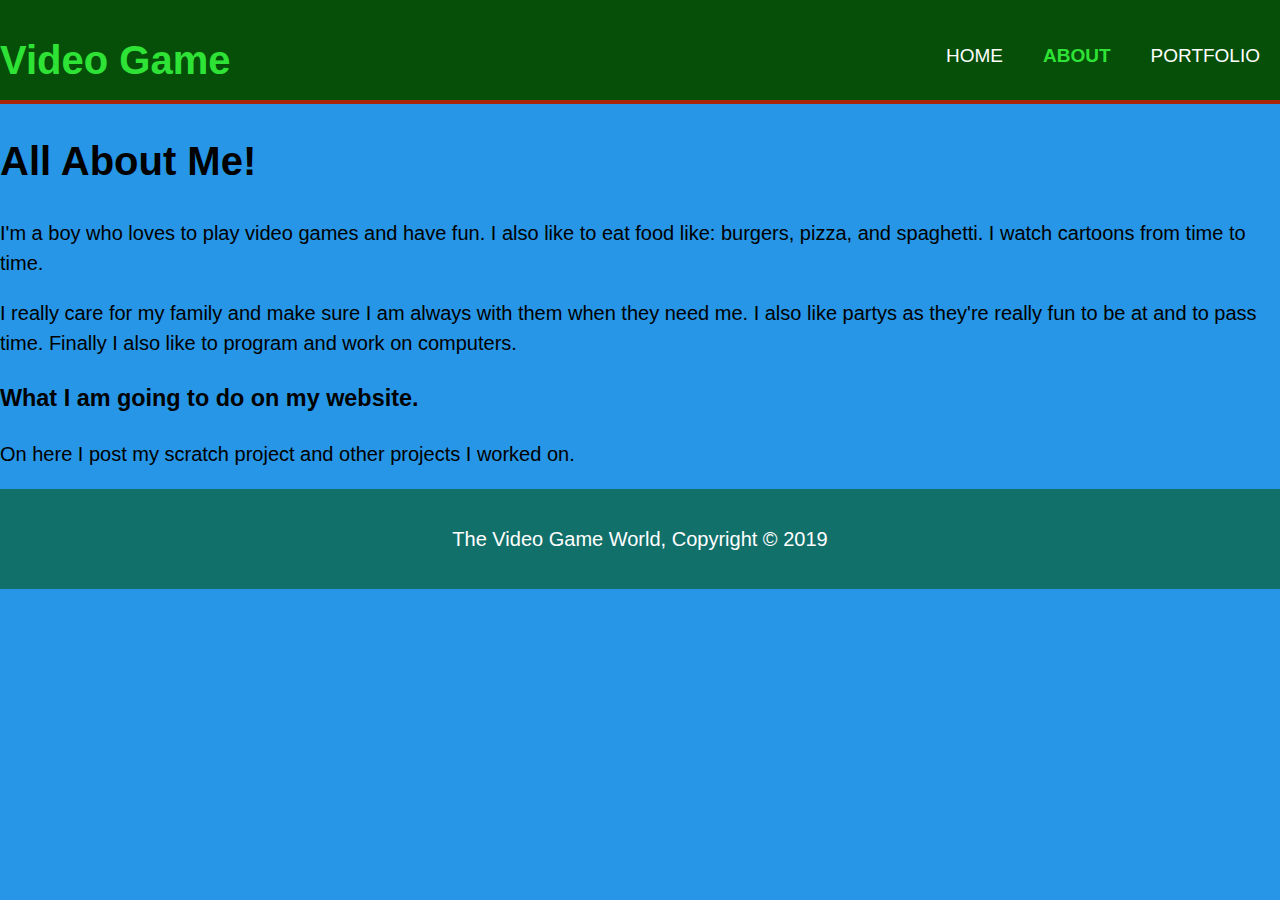
<file: about.html>
<!Doctype Html>
<html>
  <head>
    <meta charset="utf=8">
    <meta name="viewport" content="width=device-width">
    
    <title>The Video Game World,About</title>
    <link rel="stylesheet" href="./Me Styles.css/My Styles.css">
    </head>
    <body>
      <header>
          <div class="container">
              <div id="branding">
                  <h1><span class="highlight">Video Game</span></h1>
              </div>
              <nav>
                 <ul>
                     <li><a href="index.html">Home</a></li>
                     <li class="current"><a href="about.html">About</a></li>
                     <li><a href="Portfolio.html">Portfolio</a></li>
                 </ul>
              </nav>
          </div>
      </header>
      
      
             <div class="mains">
                 <article id="mains">
                   <h1 class="the title">All About Me!</h1>
                   <p> I'm a boy who loves to play video games and have fun. I also like to eat food like: burgers, pizza, and spaghetti. I watch cartoons from time to time.
                   </p>
                   <p> I really care for my family and make sure I am always with them when they need me. I also like partys as they're really fun to be at and to pass time. Finally I also like to program and work on computers.
                     
                   </p>
                   
                 </article>
                 
                 <aside id="side">
                  <h3>What I am going to do on my website.</h3>
                  <p>On here I post my scratch project and other projects I worked on.</p>
                 </aside>
                 
       
      
         <footer>
             <p>The Video Game World, Copyright &copy; 2019</p>
         </footer>
    </body>
    </html>
</file>
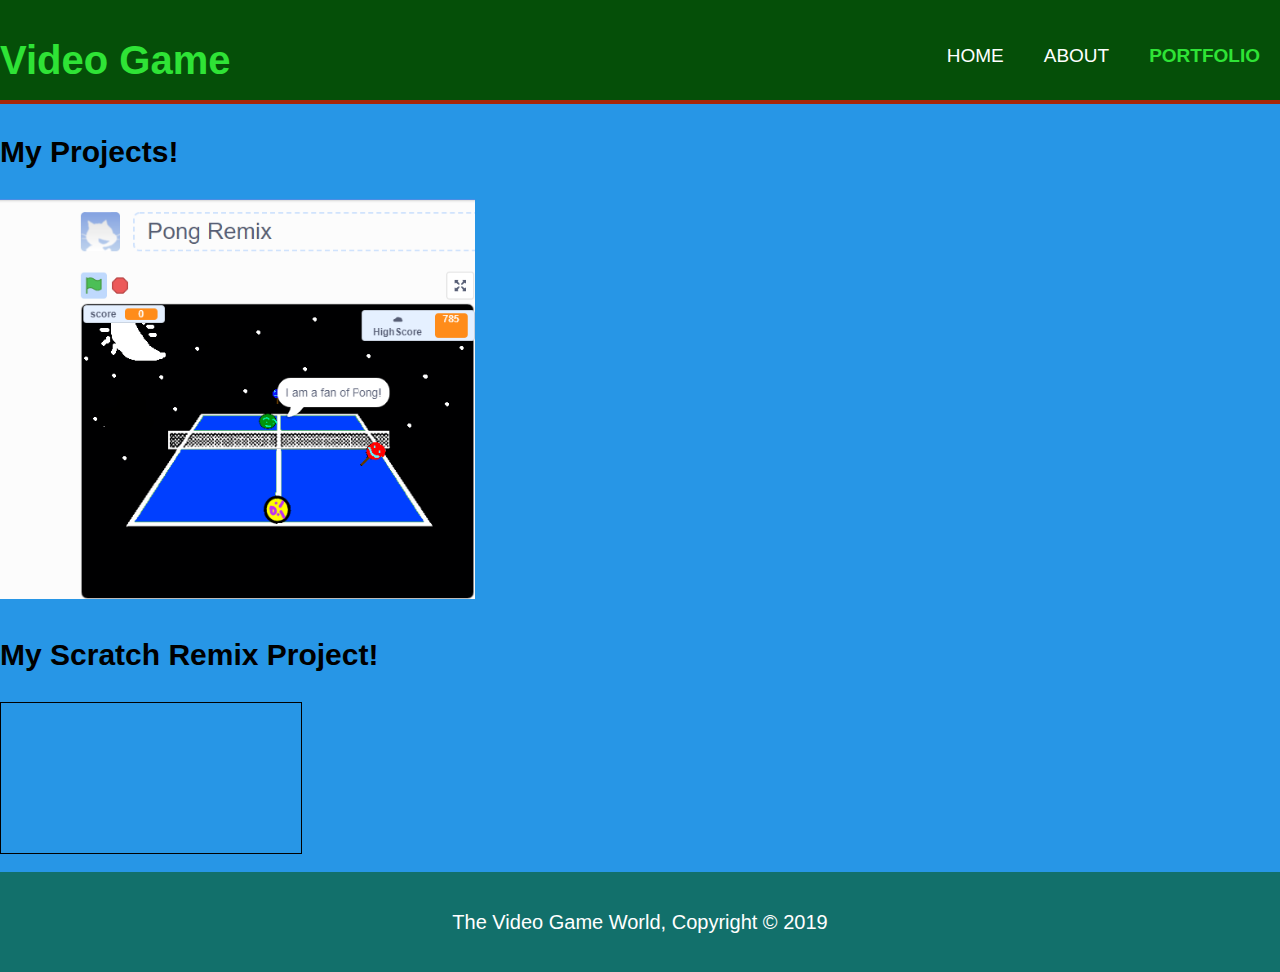
<file: Portfolio.html>
<!Doctype Html>
<html>
  <head>
    <meta charset="utf=8">
    <meta name="viewport" content="width=device-width">
    <script type="text/javascript" src="/js/processing.js"></script>
    <title>My Portfolio!</title>
    <link rel="stylesheet" href="./Me Styles.css/My Styles.css">
    
  </head>
     <body>
       <header>
          <div class="container">
            <div id="branding">
              <h1><span class="highlight">Video Game</span></h1>
              </div>
              <nav>
                <ul>
                  <li><a href="index.html">Home</a></li>
                  <li><a href="about.html">About</a></li>
                  <li class="current"><a href="Portfolio.html">Portfolio</a></li>
                </ul>
              </nav>
              </div>
            </header>
            <h2>My Projects!</h2>
            <section id="box">
                <div class="container">
                   
              <div class="sideright"></div>
              <a href="https://scratch.mit.edu/projects/327360971/"><img src="Scratch.PNG" height="400px"></a>
              <h2> My Scratch Remix Project!</h2>
                </div>
              <div class="sideright">
              <script type=”text/processing”> 
              PImage bg, mack, TopPipe, BottomPipe;
int bgx, bgy, mx, my, g, Vmy;
int[] pipX, pipY; 
int gameState;

void setup()
{
   size(800,700);
   bg = loadImage("./img/bg.png");
   mack = loadImage("./img/Main.png");
   TopPipe = loadImage("./img/Top Pipe.png");
   BottomPipe = loadImage("./img/Long Pipe.png");
   mx = 100;
   my = 50;
   g = 1;
   pipX = new int[4];
   pipY = new int[pipX.length];
   for(int i = 0; i < pipX.length; i++)
   {
    pipX[i] = width + 200*i;
    pipY[i] = (int)random(-350, 0);
   }
}

void draw()
{
 if(gameState==0)
 {
  setbg(); 
  setPipes();
  mack();
 }
 else
 {
     text("You Lost", 20, 100);
 }
}
  void setPipes()
  {
    for(int i = 0; i < pipX.length; i++)
   {
  image(TopPipe, pipX[i], pipY[i]);
  image(BottomPipe,  pipX[i],  pipY[i] + 700);
  pipX[i]--;
  if(pipX[i] < -200)
  {
   pipX[i] = width;
  }
  if(mx > pipX[i] && mx < pipX[i] + 92)
  {
   gameState = 1;
  }
   }
   
}
 void mack()
 {
image(mack, mx, my);
  my = my + Vmy;
  Vmy = Vmy +g; 
 }

 void mousePressed()
 {
   Vmy = -15;
   
 }
  
 void setbg()
 {
   image(bg, bgx, bgy);
  image(bg, bgx + bg.width, bgy);
  bgx= bgx -1;
  if(bgx < -bg.width)
  {
    bgx = 0;
  }
 }

 </script>
<canvas id="sketch" style="border: 1px solid black;"></canvas>
                
              </div>
            </section>
            <footer>
             <p>The Video Game World, Copyright &copy; 2019</p>
         </footer>
     </body>
     </html>
</file>
<file: Me Styles.css/My Styles.css>
body{
 	font-family: Arial, sans-serif;
 	font-size:20px;
 	line-height:1.5;
 	padding:0;
 	margin:0;
 	background-color:#2796e6;
 	}
  /* Global */ 	
container{
 		width:95%;
 		margin:auto;
 		overflow:hidden;
 		
 	}
 	ul{
 	    margin:0;
 	    padding:0;
 	}
 	header{
 		background:#054f08;
 		color:#ffffff;
 		padding-top:30px;
 		min-height:70px;
 		border-bottom:#a62607 4px solid;
 	}
 	header a{
 		color:#ffffff;
 		text-decoration:none;
 		text-transform: uppercase;
 		font-size:19px;
 	}
 	header li{
 	    float:left;
 	    display:inline;
 	    padding:0 20px 0 20px;
 	}
 	header #branding{
 	    float:left;
 	    }
 	header #branding h1{
 	    margin:0;
 	    }
 	  header nav{
 	      float:right;
 	      margin-top:10px;
 	  }
 	   header .highlight, header .current a{
 	       color:#2fe336;
 	       font-weight:bold;
 	   }
 	   header a:hover{
 	       color:#3s68ef0;
 	       font-weight:bold; 
 	   }
 	   
 	      
 	   footer{
 	      padding:15px;
 	      margin-top:10px;
 	      color:#ffffff;
 	      background-color:#12706b;
 	      text-align:center;
 	   }
</file>
